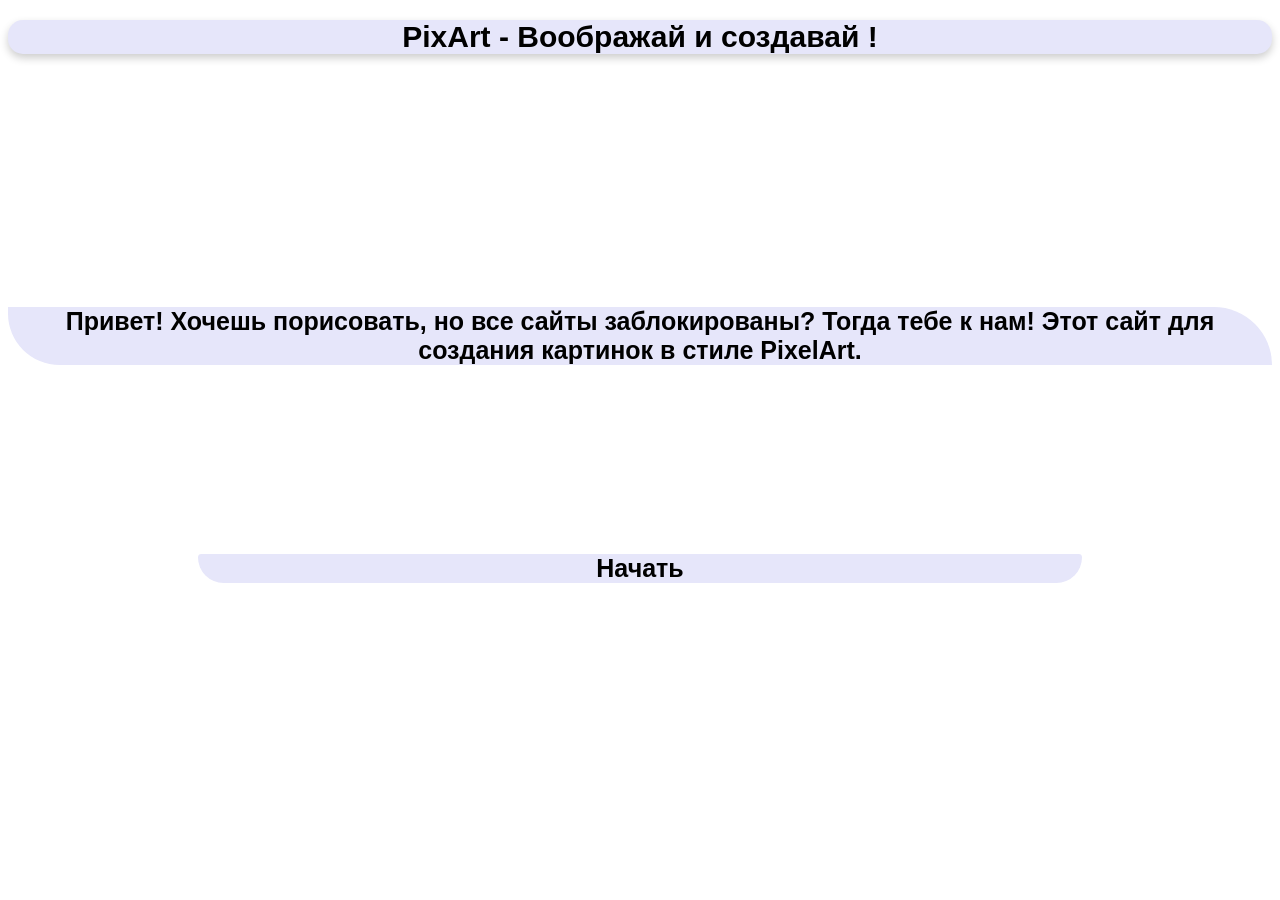
<file: index.html>
<!DOCTYPE html>
<html lang="en">
<head>
    <meta charset="UTF-8">
    <meta name="viewport" content="width=device-width, initial-scale=1.0">
  
    <title> Piksel </title>
    <link rel ="stylesheet" href="style.css">
    <h1 class="box"> PixArt - Воображай и создавай ! </h1>
    
</head> 
<body>
    <h2 class = "box2"> Привет! Хочешь порисовать, но все сайты заблокированы? Тогда тебе к нам! Этот сайт для создания картинок в стиле PixelArt. </h2>
 <h3 class = "box3"> <a href="editor.html"> Начать</a> </h3> 
 
</body>
</html>
</file>
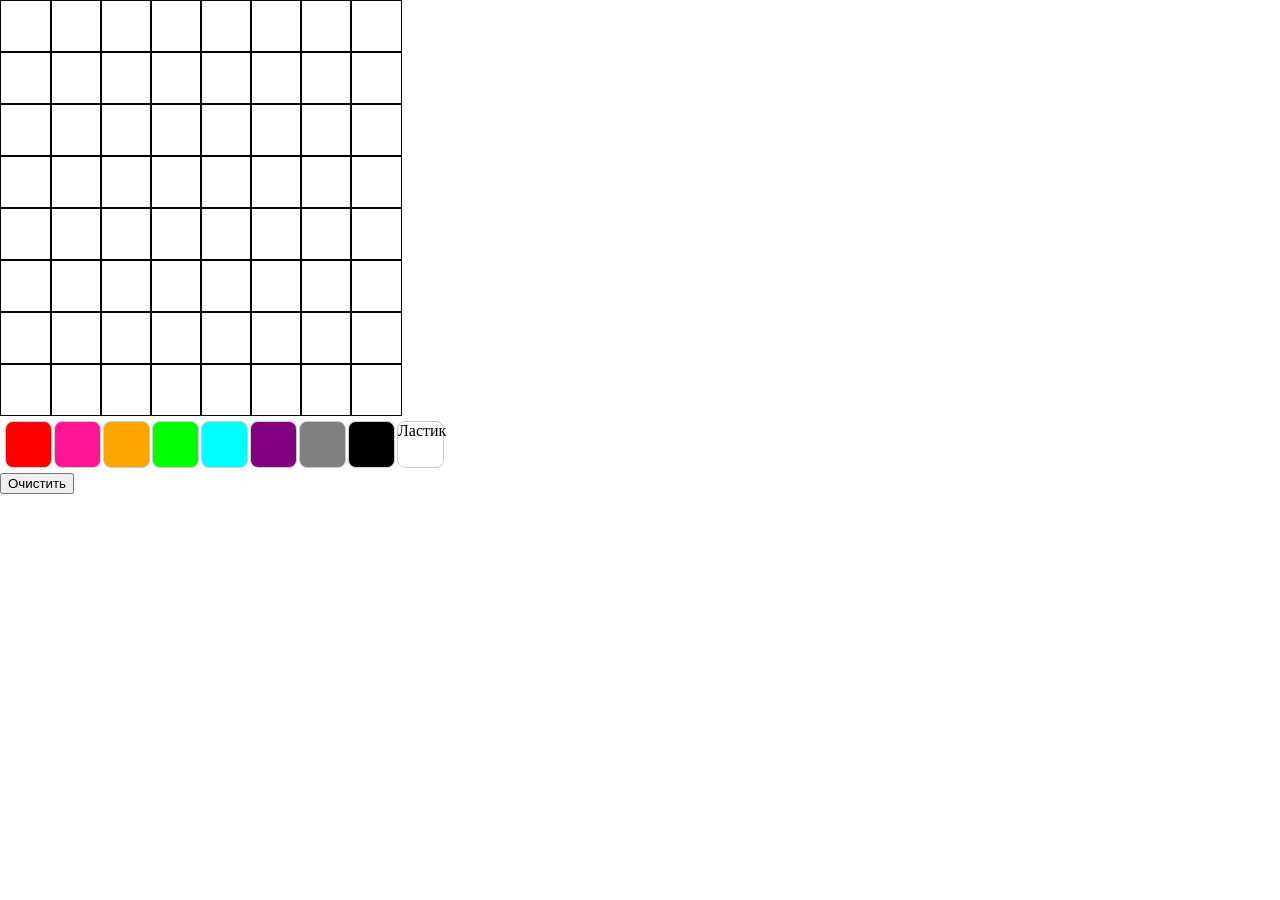
<file: editor.html>
<!DOCTYPE html>
<html lang="en">
<head>
    <meta charset="UTF-8">
    <meta name="viewport" content="width=device-width, initial-scale=1.0">
    <title>Pixel</title>
    <link rel="stylesheet" href="editor.css">
</head>
<body>

<div class="container"> </div>
  <div class = "palette">
  <div class = "color" style="background-color:#FF0000"> </div>
  <div class = "color" style="background-color:#FF1493"> </div>
  <div class = "color" style ="background-color:#FFA500"> </div>
  <div class = "color" style ="background-color:#00FF00">  </div>
  <div class = "color" style ="background-color:#00FFFF"> </div>
  <div class = "color" style ="background-color:#800080"> </div>
  <div class = "color" style ="background-color:#808080"> </div>
  <div class = "color" style ="background-color:#000000"> </div>
  <div class = "color" style ="background-color:translute"> Ластик </div>
  </div>



 <button id = "clearBtn"> Очистить </button>
 <script>
  document.getElementById('clearBtn').addEventListener('click', function() {
  const cells = document.querySelectorAll('.cell');
  cells.forEach(cell => {
    cell.style.backgroundColor = '#fff'; 
  });
})
</script>
    <script src="editor.js"> </script>
</body>
</html>
</file>
<file: style.css>
@import url('https://fonts.googleapis.com/css2?family=Alumni+Sans+Pinstripe:ital@0;1&display=swap');
body {
  font-family: "Alumni Sans Pinstripe", sans-serif;
  font-weight: 400;
  font-style: normal;
  background-image: url('https://static-algoritmika-org.ngcdn.ru/uploads/student/70511643/69a3e9c870f01.jpg');
  background-repeat: no-repeat;
  background-size: cover;
}
h1 {
  color: Black; /* цвет */
  font-size: 30px; /* размер */
  font-family: Arial, sans-serif; /* шрифт */
  margin-bottom: 25px; /* отступ */
  text-align:center;
}

.box{
  width: 100%;
  height: 60%;
  border-radius: 15px;
  background-color: lavender;
  box-shadow: 0 4px 8px rgba(0, 0, 0, 0.2);
}

h2{
   color: Black; /* цвет */
  font-size: 25px; /* размер */
  font-family: Arial, sans-serif; /* шрифт */
  margin-bottom: 44px; /* отступ */
  text-align:center; 
}

.box2{
width: 100%;
  height: 50%;
  border-top-right-radius: 90px;
  border-bottom-left-radius: 80px;
  background-color: Lavender;
  margin-top: 20%;
  text-align: center;
}


h3{
   color: Black; /* цвет */
  font-size: 25px; /* размер */
  font-family: Arial, sans-serif; /* шрифт */
  margin-bottom: 44px; /* отступ */
  text-align:center; 
}

.box3{
  width: 70%;
  height: 50%;
  border-radius: 20px 20px 150px 150px;
  background-color: lavender;
  margin:15%;
}

a {
  text-decoration: none;
  color:black;
}
</file>
<file: editor.css>
body {
    width: 100vw;
    height: 100vh;
    margin: 0;
    padding: 0;
}

.container {
    display: grid;
    grid-template-columns: repeat(8,50px);
}

.cell{
    width: 50px;
    height: 50px;
    border:1px solid black
}

.palette {
    display: flex;
    flex-wrap: wrap;
    gap:2px;
    padding: 5px;

}

.color {
    width: 45px;
    height: 45px;
    border-radius: 8px;
    border: 1px solid #ccc;
    cursor: pointer;
}

.color:hover {
    transform: scale (1);
}

.clearBtn{
    display: grid;

}
</file>
